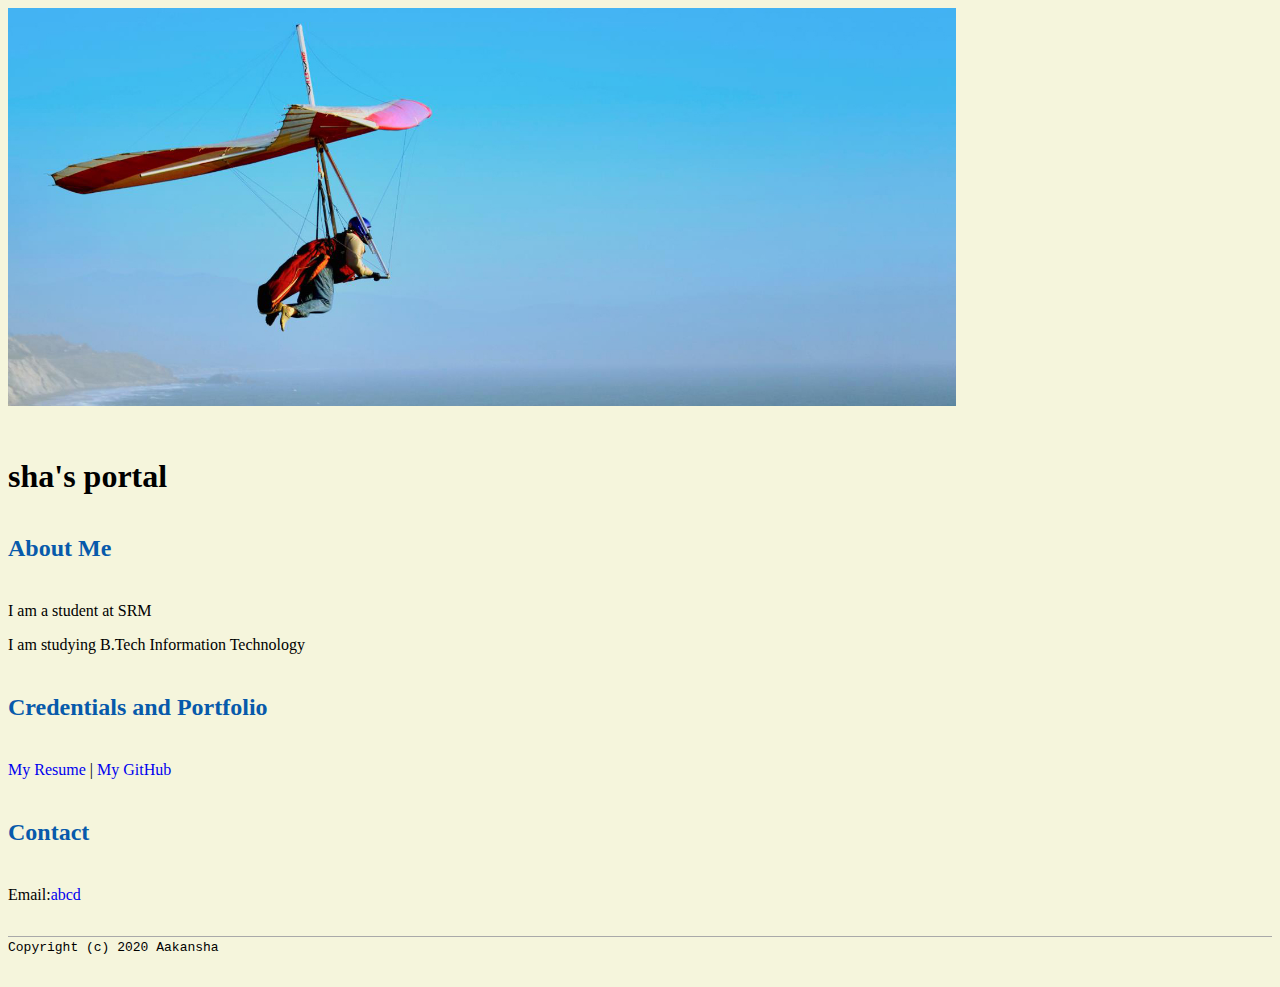
<file: index.html>
<!DOCTYPE html>

<!-- this is a comment for human! -->

<!-- <html> can contain
    1 x <head>
    1 X <body>
    ref: https://developer.mozilla.org/en-US/docs/Web/HTML/Element/html
-->
<html lang="en">
  <!-- <head> contains title and extra info about page for robots -->
  <head>
    <title>sha's Portal</title>
    <link rel="stylesheet" href="css/master.css" />
    <link rel="FaviconIcon" href="facvicon.ico" type="image/x-icon" />
    <link rel="shortcut" href="facvicon.ico" type="image/x-icon" />
    <meta name="name" content="Aakansha" />
    <meta name="robots" content="noindex, nofollow" />
  </head>

  <!-- <body> for everything user should see
      i like to divde into:
	- <header>
	- <main>
	- <footer>
  -->
  <body>
    <header>
      <img src="images/banner.jpg" alt="banner" />
      <h1>sha's portal</h1>
    </header>

    <main>
      <h2>About Me</h2>
      <p>I am a student at SRM</p>
      <p>I am studying B.Tech Information Technology</p>

      <h2>Credentials and Portfolio</h2>
      <p>
        <a href="resume.html">My Resume</a> |
        <a href="https://github.com/aakanshajohn">My GitHub</a>
      </p>

      <h2>Contact</h2>
      <p>Email:<a href="mailto:abcd">abcd</a></p>
    </main>

    <footer>
      <code>Copyright (c) 2020 Aakansha</code>
    </footer>
  </body>
</html>
</file>
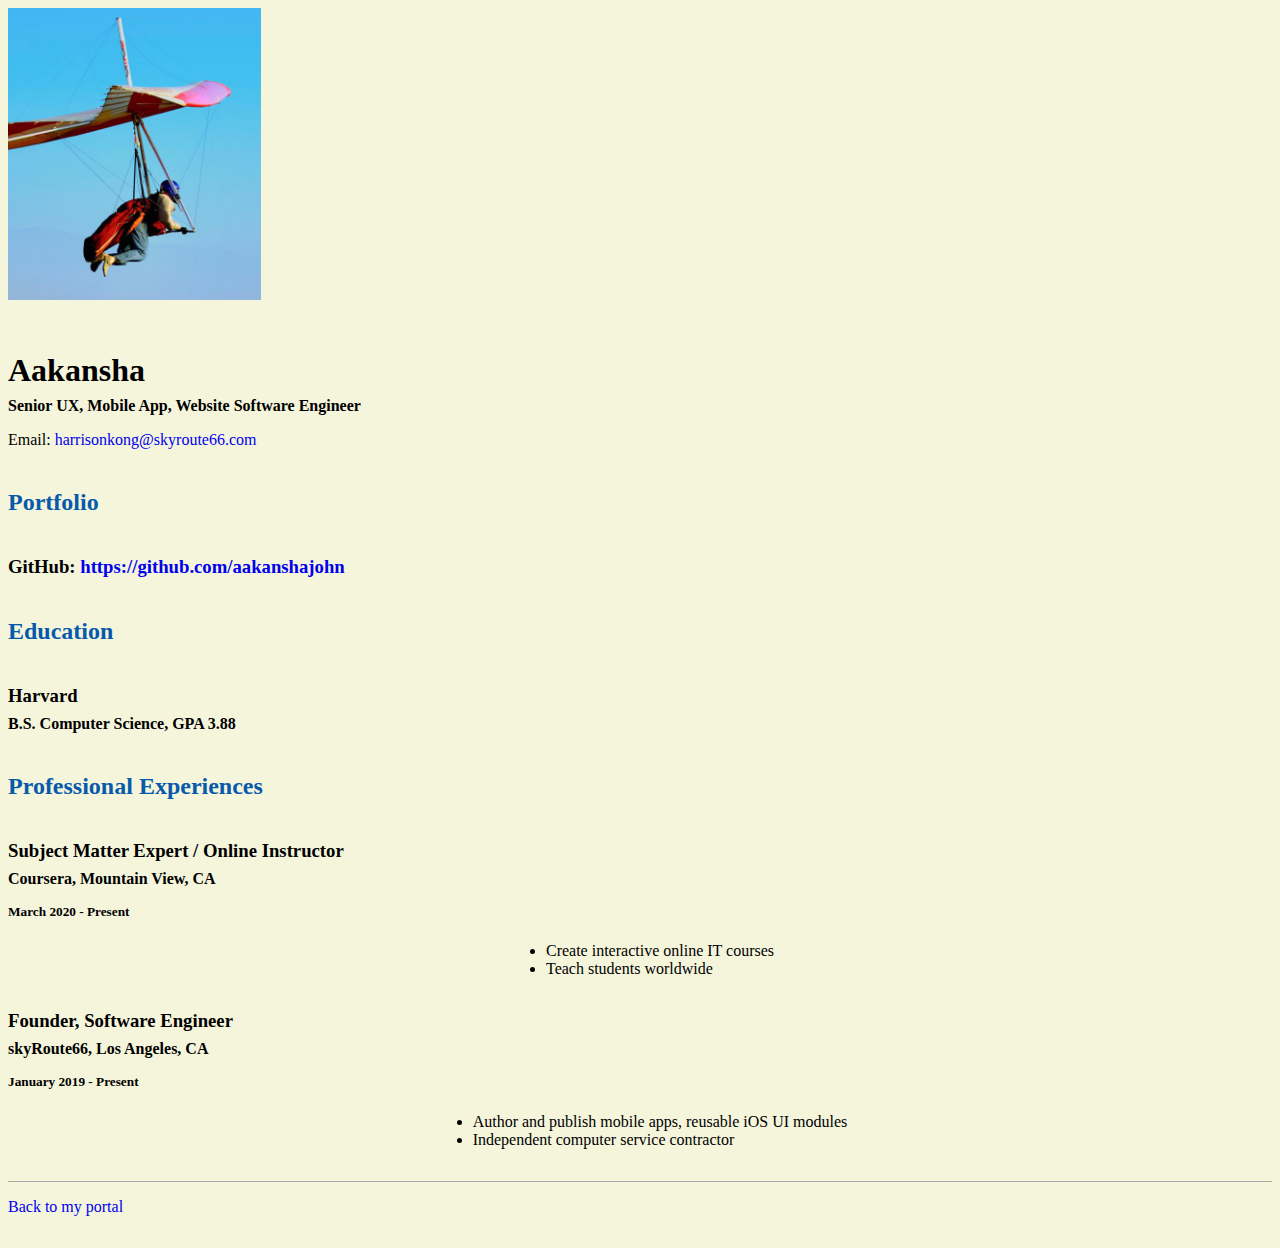
<file: resume.html>
<!DOCTYPE html>

<!-- this is a comment for human! -->

<html lang="en">
  <head>
    <title>sha</title>
    <link rel="stylesheet" href="css/master.css" />
    <link rel="FaviconIcon" href="facvicon.ico" type="image/x-icon" />
    <link rel="shortcut" href="facvicon.ico" type="image/x-icon" />
    <meta name="name" content="Aakansha" />
    <meta name="robots" content="noindex, nofollow" />
  </head>

  <body>

    <main>
      <img src="images/headshot.jpg" alt="Aakansha's headshot" width="20%" />

      <h1>Aakansha</h1>
      <h4>Senior UX, Mobile App, Website Software Engineer</h4>

      <p>
        Email:
        <a href="mailto:harrisonkong@skyroute66.com" target="_blank"
          >harrisonkong@skyroute66.com</a
        >
      </p>
      <!-- don't post physical address, personal phone number or other personal information on the web! -->

      <h2>Portfolio</h2>
      <h3>
        GitHub:
        <a href="https://github.com/aakanshajohn" target="_blank"
          >https://github.com/aakanshajohn</a
        >
      </h3>

      <h2>Education</h2>

      <h3>Harvard</h3>
      <h4>B.S. Computer Science, GPA 3.88</h4>

      <h2>Professional Experiences</h2>

      <h3>Subject Matter Expert / Online Instructor</h3>
      <h4>Coursera, Mountain View, CA</h4>
      <h5>March 2020 - Present</h5>
      <ul>
        <li>Create interactive online IT courses</li>
        <li>Teach students worldwide</li>
      </ul>

      <h3>Founder, Software Engineer</h3>
      <h4>skyRoute66, Los Angeles, CA</h4>
      <h5>January 2019 - Present</h5>
      <ul>
        <li>Author and publish mobile apps, reusable iOS UI modules</li>
        <li>Independent computer service contractor</li>
      </ul>
    </main>

    <footer>
      <p><a href="index.html">Back to my portal</a></p>
      <p></p>
    </footer>
  </body>
</html>
</file>
<file: css/master.css>
/* Cascading stylesheet for the website */

/* Text inside these asterisks and slashes are comments for human */

a {
  /* set the text color to blue here */
  text-decoration: none; /* This means we do not want hyperlinks to be underlined */
}

a:hover {
  /* set the text color to red here */
  text-decoration: none; /* This means we do not want hyperlinks to be underlined */
}

body {
  background-color: beige;
  color: black; /* set the background color here */
  /* set the text color to black here */
  /* set the font here */
  /* set the text alignment here */
}

/* X > Y means:
 *	element Y inside X */
header > img {
    width: 75%;
}

footer {
  border-top: 1px solid darkgray;
  margin-top: 2rem;
  margin-bottom: 2rem;
}

h1 {
  margin-bottom: 0.5rem;
  margin-top: 3rem;
}

h2 {
  color: #075aab;
  /* set the text color of to #075AAB here */
  /* set both the bottom margin and top margin to 2.5rem here */
  margin-bottom: 2.5rem;
  margin-top: 2.5rem;
}

h3 {
  margin-bottom: 0;
  margin-top: 2rem;
}

h4 {
  margin-bottom: 1rem;
  margin-top: 0.5rem;
}

h5 {
  margin-top: 0.5rem;
}

hr {
  margin-bottom: 3rem;
  margin-top: 3rem;
}

/* this controls how the bullet points in the resume page looks */
ul {
  display: table;
  margin: 0 auto;
  text-align: left;
}
</file>
